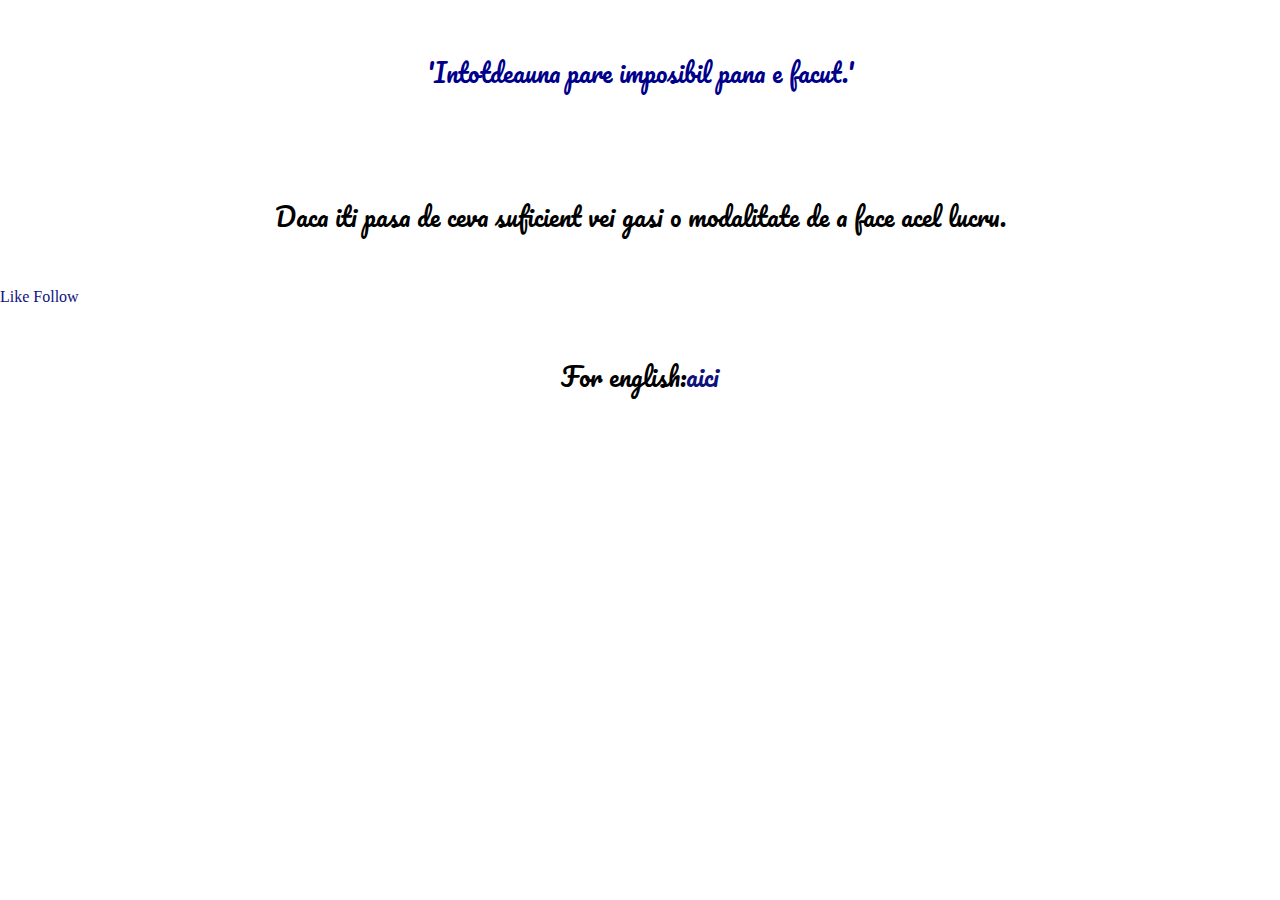
<file: index.html>
<!DOCTYPE html>
<html>
 <head>
   <meta charset="utf-8">
  <meta name="viewport" content="width=device-width, initial-scale=1">
   <title>Citate</title>
   <link rel="stylesheet" type="text/css" href="main.css">
   <link href="https://fonts.googleapis.com/css?family=Pacifico" rel="stylesheet">
  </head>
  
  <body>
    <div>
    <div class='name-headline'>
      <h1>'Intotdeauna pare imposibil pana e facut.'</h1>
      </div>
      
	<div class="content">
      <p class='about'>Daca iti pasa de ceva suficient vei gasi o modalitate de a face acel lucru.</p></div>
      </div>
    
    <header>
    <a href="#">Like</a>
    <a href="#">Follow</a>
      </header>
    <p>For english:<a>aici</a></p></a>
  </body>
  
</html>
</file>
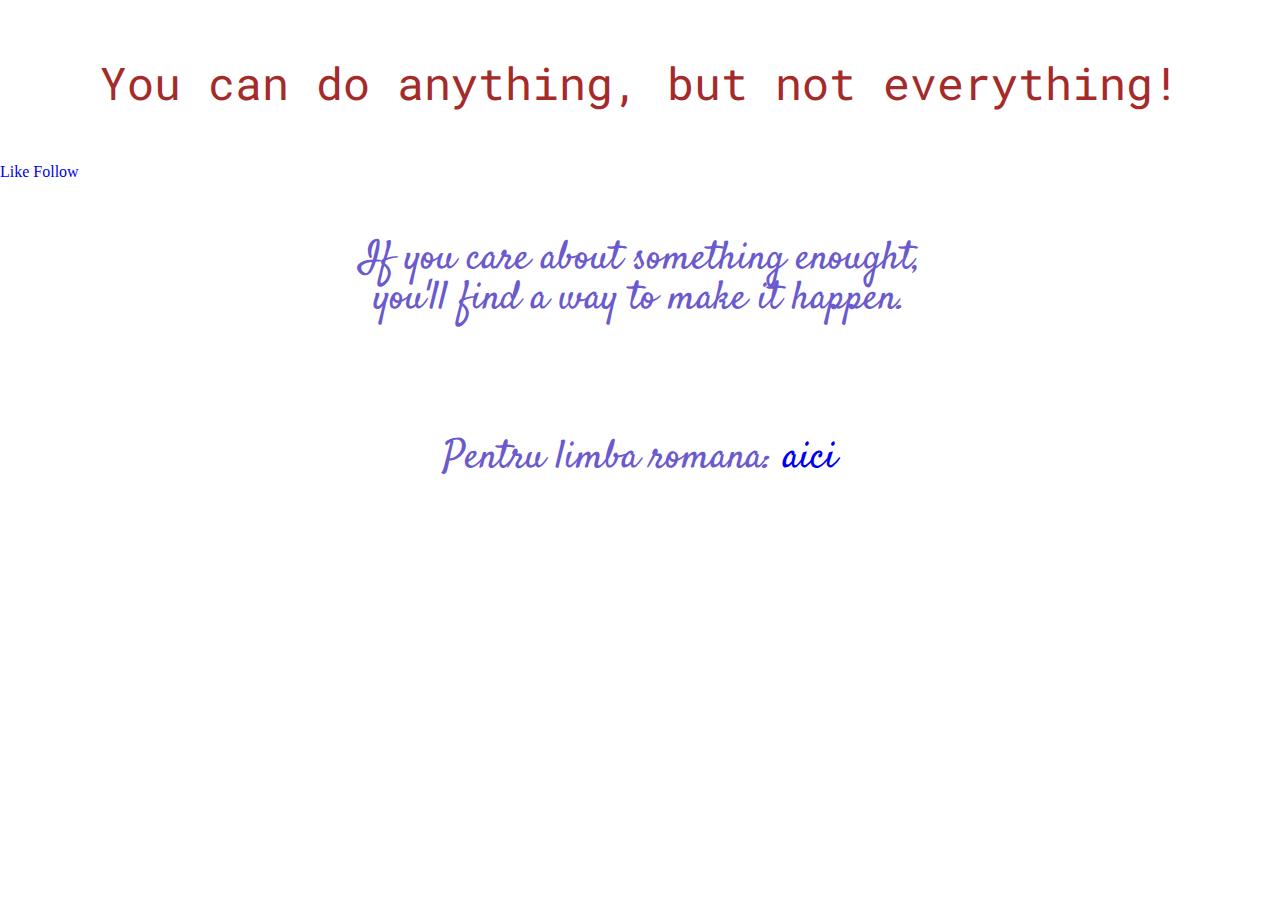
<file: english.html>
<!DOCTYPE html>
<html>
 <head>
   <meta charset="utf-8">
  <meta name="viewport" content="width=device-width, initial-scale=1">
   <title>Citateengleza</title>
   <link rel="stylesheet" type="text/css" href="english.css">
   <link href="https://fonts.googleapis.com/css?family=Roboto+Mono |Satisfy" rel="stylesheet"
   </head>

<body>
  
  <header>
    <h1>You can do anything, but not everything!</h1>
    <a href="#">Like</a>
    <a href="#">Follow</a>
  </header>
  
  <article>
    <p>If you care about something enought,<br> you'll find a way to make it happen.</p>
  </article>
 <p>Pentru limba romana: <a href=" https://claudiasilvia.github.io/Cited/">aici</p></a>
</body>
   
</html>
</file>
<file: main.css>
/* ==== A SIMPLE CSS RESET FROM ERIC MEYER ==== */

html, body, div, span, applet, object, iframe,
h1, h2, h3, h4, h5, h6, p, blockquote, pre,
a, abbr, acronym, address, big, cite, code,
del, dfn, em, img, ins, kbd, q, s, samp,
small, strike, strong, sub, sup, tt, var,
b, u, i, center,
dl, dt, dd, ol, ul, li,
fieldset, form, label, legend,
table, caption, tbody, tfoot, thead, tr, th, td,
article, aside, canvas, details, embed,
figure, figcaption, footer, header, hgroup,
menu, nav, output, ruby, section, summary,
time, mark, audio, video {
	margin: 0;
	padding: 0;
	border: 0;
	font-size: 100%;
	font: inherit;
	vertical-align: baseline;
}
/* HTML5 display-role reset for older browsers */
article, aside, details, figcaption, figure,
footer, header, hgroup, menu, nav, section {
	display: block;
}
body {
	line-height: 1;
}
ol, ul {
	list-style: none;
}
blockquote, q {
	quotes: none;
}
blockquote:before, blockquote:after,
q:before, q:after {
	content: '';
	content: none;
}
table {
	border-collapse: collapse;
	border-spacing: 0;
}

/**Stilizare CSS**/

body {
  display: block;
  margin: 0 auto;
  background:url(https://images.unsplash.com/photo-1509827908497-9d239de281bc?ixlib=rb-1.2.1&ixid=eyJhcHBfaWQiOjEyMDd9&auto=format&fit=crop&w=1950&q=80) no-repeat center center fixed;
  
}
 


p, h1 {
  margin: 0;
  padding: 3.73rem 0;
  font-family:'Pacifico',cursiv;
  font-size: 1.5625rem;
  text-align: center;
  text-shadow: 1px 1px 1px white;
}

h1 {
  color:darkblue;
}

p {
  color:black;
}

a {
	color: #0e127d;
	text-decoration: none;
}

a:hover {
	color: #b60e63;
}
</file>
<file: english.css>
/* ==== A SIMPLE CSS RESET FROM ERIC MEYER ==== */

html, body, div, span, applet, object, iframe,
h1, h2, h3, h4, h5, h6, p, blockquote, pre,
a, abbr, acronym, address, big, cite, code,
del, dfn, em, img, ins, kbd, q, s, samp,
small, strike, strong, sub, sup, tt, var,
b, u, i, center,
dl, dt, dd, ol, ul, li,
fieldset, form, label, legend,
table, caption, tbody, tfoot, thead, tr, th, td,
article, aside, canvas, details, embed,
figure, figcaption, footer, header, hgroup,
menu, nav, output, ruby, section, summary,
time, mark, audio, video {
	margin: 0;
	padding: 0;
	border: 0;
	font-size: 100%;
	font: inherit;
	vertical-align: baseline;
}
/* HTML5 display-role reset for older browsers */
article, aside, details, figcaption, figure,
footer, header, hgroup, menu, nav, section {
	display: block;
}
body {
	line-height: 1;
}
ol, ul {
	list-style: none;
}
blockquote, q {
	quotes: none;
}
blockquote:before, blockquote:after,
q:before, q:after {
	content: '';
	content: none;
}
table {
	border-collapse: collapse;
	border-spacing: 0;
}

body {   
 background: url(https://images.unsplash.com/photo-1513542789411-b6a5d4f31634?ixlib=rb-1.2.1&ixid=eyJhcHBfaWQiOjEyMDd9&auto=format&fit=crop&w=967&q=80) ;

}

.body {
  width: 100%;
}

h1, p {
   margin: 0;
  padding: 3.73rem 0;
  text-align: center;
}

h1 {
  color:brown;
  font-family: 'Roboto Mono', monospace;
  font-size: 45px;
}

p {
  color: rgb(106, 90, 205);
  font-family: 'Satisfy',cursive;
  font-size: 2.5rem;
}

a {
  text-decoration: none
}

a:hover,a:active {
	background-color:#daa520;
}
</file>
